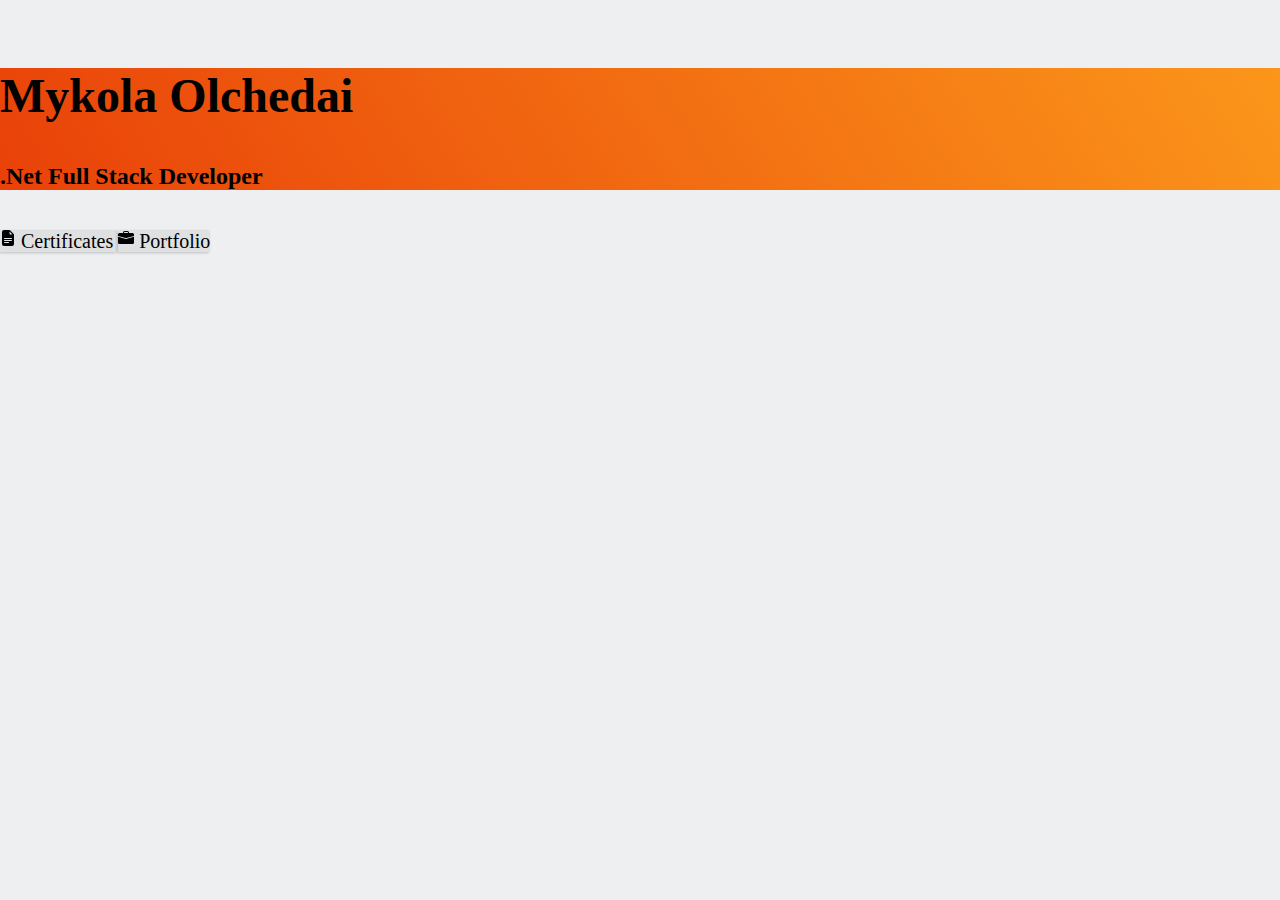
<file: index.html>
<!DOCTYPE html>
<html lang="en">
<head>
    <meta charset="UTF-8">
    <meta http-equiv="X-UA-Compatible" content="IE=edge">
    <meta name="viewport" content="width=device-width, initial-scale=1.0">
    <link href="https://cdn.jsdelivr.net/npm/bootstrap@5.0.2/dist/css/bootstrap.min.css" rel="stylesheet" integrity="sha384-EVSTQN3/azprG1Anm3QDgpJLIm9Nao0Yz1ztcQTwFspd3yD65VohhpuuCOmLASjC" crossorigin="anonymous">
    <link rel="stylesheet" href="styles.css">
    <title>Mykola Olchedai</title>
</head>
<body class="d-flex flex-column align-items-center h-100">

    <div class="position-fixed end-0 mx-sm-3 my-sm-3 mx-2 my-2 text-light theme-switcher">
        <svg onclick="switch_theme('light')" xmlns="http://www.w3.org/2000/svg" width="32" height="32" fill="currentColor" class="bi bi-sun light-theme" viewBox="0 0 16 16">
            <path d="M8 11a3 3 0 1 1 0-6 3 3 0 0 1 0 6zm0 1a4 4 0 1 0 0-8 4 4 0 0 0 0 8zM8 0a.5.5 0 0 1 .5.5v2a.5.5 0 0 1-1 0v-2A.5.5 0 0 1 8 0zm0 13a.5.5 0 0 1 .5.5v2a.5.5 0 0 1-1 0v-2A.5.5 0 0 1 8 13zm8-5a.5.5 0 0 1-.5.5h-2a.5.5 0 0 1 0-1h2a.5.5 0 0 1 .5.5zM3 8a.5.5 0 0 1-.5.5h-2a.5.5 0 0 1 0-1h2A.5.5 0 0 1 3 8zm10.657-5.657a.5.5 0 0 1 0 .707l-1.414 1.415a.5.5 0 1 1-.707-.708l1.414-1.414a.5.5 0 0 1 .707 0zm-9.193 9.193a.5.5 0 0 1 0 .707L3.05 13.657a.5.5 0 0 1-.707-.707l1.414-1.414a.5.5 0 0 1 .707 0zm9.193 2.121a.5.5 0 0 1-.707 0l-1.414-1.414a.5.5 0 0 1 .707-.707l1.414 1.414a.5.5 0 0 1 0 .707zM4.464 4.465a.5.5 0 0 1-.707 0L2.343 3.05a.5.5 0 1 1 .707-.707l1.414 1.414a.5.5 0 0 1 0 .708z"/>
        </svg>
        <svg onclick="switch_theme('dark')"  xmlns="http://www.w3.org/2000/svg" width="32" height="32" fill="currentColor" class="bi bi-moon dark-theme" viewBox="0 0 16 16">
            <path d="M6 .278a.768.768 0 0 1 .08.858 7.208 7.208 0 0 0-.878 3.46c0 4.021 3.278 7.277 7.318 7.277.527 0 1.04-.055 1.533-.16a.787.787 0 0 1 .81.316.733.733 0 0 1-.031.893A8.349 8.349 0 0 1 8.344 16C3.734 16 0 12.286 0 7.71 0 4.266 2.114 1.312 5.124.06A.752.752 0 0 1 6 .278zM4.858 1.311A7.269 7.269 0 0 0 1.025 7.71c0 4.02 3.279 7.276 7.319 7.276a7.316 7.316 0 0 0 5.205-2.162c-.337.042-.68.063-1.029.063-4.61 0-8.343-3.714-8.343-8.29 0-1.167.242-2.278.681-3.286z"/>
        </svg>
    </div>

    <div class="main-div w-100 d-flex flex-column justify-content-center h-50 text-center">
        <h1 class="text-light">Mykola Olchedai</h1>
        <h5 class="text-light">.Net Full Stack Developer</h5>
    </div>
    <div class="my-sm-5 my-2 row tabs-container">
        <a href="certificates" class="tab-text tab-div text-center py-5 col-sm-5 my-2">
            <svg xmlns="http://www.w3.org/2000/svg" width="16" height="16" fill="currentColor" class="bi bi-file-earmark-text-fill" viewBox="0 0 16 16">
                <path d="M9.293 0H4a2 2 0 0 0-2 2v12a2 2 0 0 0 2 2h8a2 2 0 0 0 2-2V4.707A1 1 0 0 0 13.707 4L10 .293A1 1 0 0 0 9.293 0zM9.5 3.5v-2l3 3h-2a1 1 0 0 1-1-1zM4.5 9a.5.5 0 0 1 0-1h7a.5.5 0 0 1 0 1h-7zM4 10.5a.5.5 0 0 1 .5-.5h7a.5.5 0 0 1 0 1h-7a.5.5 0 0 1-.5-.5zm.5 2.5a.5.5 0 0 1 0-1h4a.5.5 0 0 1 0 1h-4z"/>
            </svg>
            Certificates
        </a>
        <a class="tab-text tab-div text-center py-5 col-sm-5 offset-sm-2 my-2">
            <svg xmlns="http://www.w3.org/2000/svg" width="16" height="16" fill="currentColor" class="bi bi-briefcase-fill" viewBox="0 0 16 16">
                <path d="M6.5 1A1.5 1.5 0 0 0 5 2.5V3H1.5A1.5 1.5 0 0 0 0 4.5v1.384l7.614 2.03a1.5 1.5 0 0 0 .772 0L16 5.884V4.5A1.5 1.5 0 0 0 14.5 3H11v-.5A1.5 1.5 0 0 0 9.5 1h-3zm0 1h3a.5.5 0 0 1 .5.5V3H6v-.5a.5.5 0 0 1 .5-.5z"/>
                <path d="M0 12.5A1.5 1.5 0 0 0 1.5 14h13a1.5 1.5 0 0 0 1.5-1.5V6.85L8.129 8.947a.5.5 0 0 1-.258 0L0 6.85v5.65z"/>
            </svg>
            Portfolio
        </a>
    </div>
    <script src="scripts.js"></script>
</body>
</html>
</file>
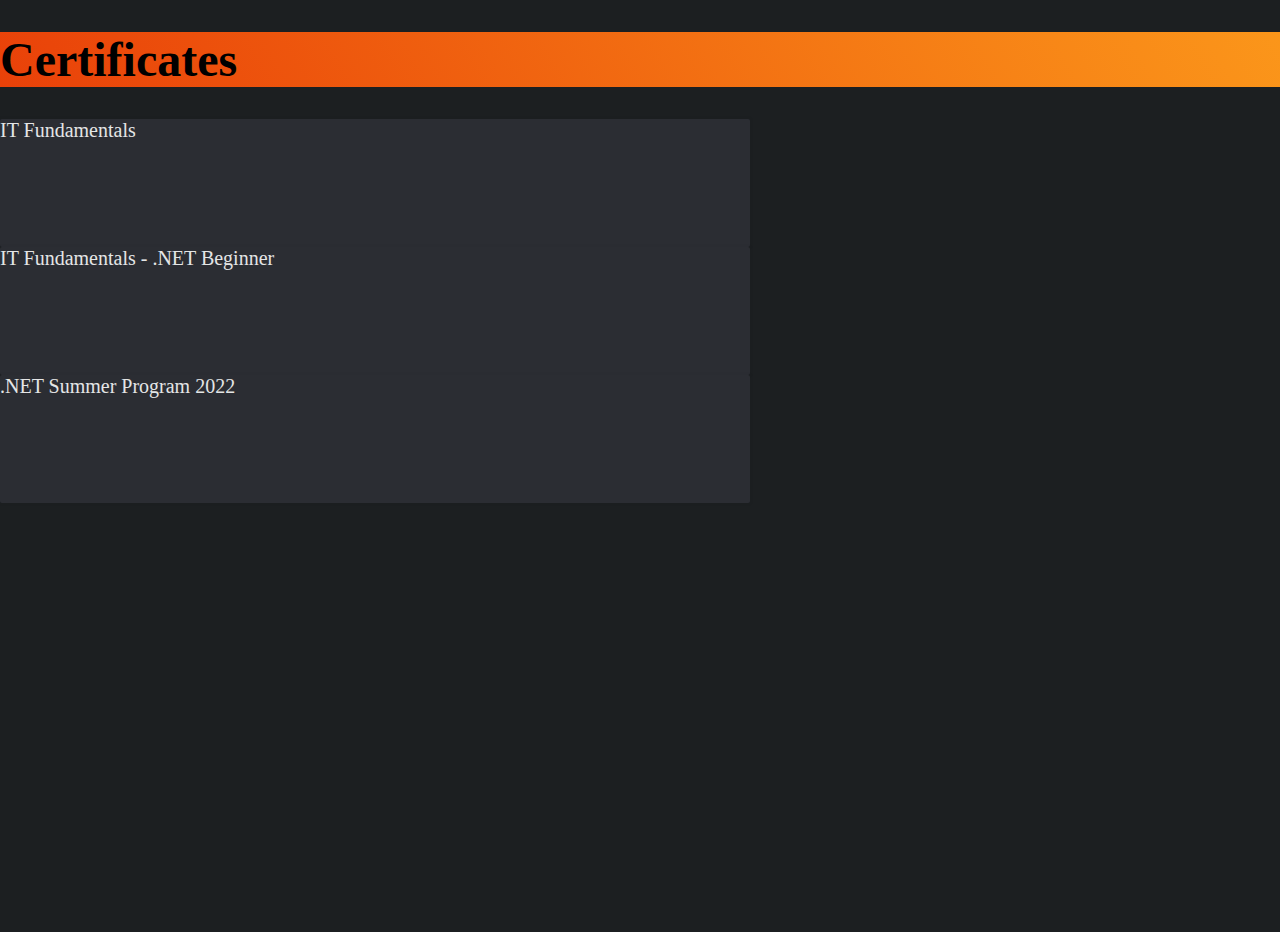
<file: certificates/index.html>
<!DOCTYPE html>
<html lang="en">
<head>
    <meta charset="UTF-8">
    <meta http-equiv="X-UA-Compatible" content="IE=edge">
    <meta name="viewport" content="width=device-width, initial-scale=1.0">
    <link href="https://cdn.jsdelivr.net/npm/bootstrap@5.0.2/dist/css/bootstrap.min.css" rel="stylesheet" integrity="sha384-EVSTQN3/azprG1Anm3QDgpJLIm9Nao0Yz1ztcQTwFspd3yD65VohhpuuCOmLASjC" crossorigin="anonymous">
    <link rel="stylesheet" href="/styles.css">
    <title>Certificates</title>
</head>
<body class="d-flex flex-column align-items-center h-100">
    <div class="main-div w-100 d-flex flex-column justify-content-center py-4 text-center">
        <h1 class="text-light">Certificates</h1>
    </div>

    <div id="certificates-container" class="my-sm-5 my-2 row tabs-container">

    </div>

    <script src="/scripts.js"></script>
    <script src="files_listener.js"></script>
</body>
</html>
</file>
<file: styles.css>
html, body
{
    margin: 0;
    padding: 0;
    width: 100%;
    height: 100%;
}

body
{
    background-color: rgb(238, 239, 240);
    transition: 0.2s;
}

body.dark
{
    background-color: rgb(28, 31, 33);
    transition: 0.2s;
}

.tabs-container
{
    width: 750px;
    max-width: 90%;
}

.main-div
{
    background: linear-gradient(58deg, rgba(233,65,9,1) 0%, rgba(251,150,26,1) 100%);
}

.tab-div
{
    background-color: rgb(223, 224, 225);
    box-shadow: -1px 1px 3px 0 rgba(0, 0, 0, 0.2);
    font-size: 1.25rem;
    border-radius: 2px;
    transition: 0.2s;
}

.dark .tab-div
{
    box-shadow: 0 0 2px 3px rgba(0, 0, 0, 0.01);
    background-color: rgb(43, 45, 51);
    transition: 0.2s;
}

.tab-div:hover
{
    box-shadow: -3px 3px 5px 0 rgba(0, 0, 0, 0.15);
    transform: scale(1.05, 1.05);
    transition: 0.2s;
}

.dark .tab-div:hover
{
    box-shadow: 0 0 2px 3px rgba(255, 255, 255, 0.01);
    transition: 0.2s;
}

.bi
{
    transform: translate(0, -2px)!important;
}

a
{
    text-decoration: none;
}

.tab-text
{
    color: black!important;
}

.dark .tab-text
{
    color: rgb(228, 229, 230)!important;
}

h1
{
    font-size: 3rem;
}

h5
{
    font-size: 1.5rem;
}

.light-theme
{
    display: none;
}

.dark .light-theme
{
    display: inline-block;
}

.dark-theme
{
    display: inline-block;
}

.dark .dark-theme
{
    display: none;
}

.theme-switcher
{
    transform: scale(1, 1);
    transition: 0.2s;
}

.theme-switcher:hover
{
    transform: scale(1.1, 1.1);
    transition: 0.2s;
}

.file-tab
{
    height: 8rem;
}

@media screen and (max-width: 500px)
{
    h1
    {
        font-size: 2.5rem;
    }

    h5
    {
        font-size: 1.25rem;
    }
}
</file>
